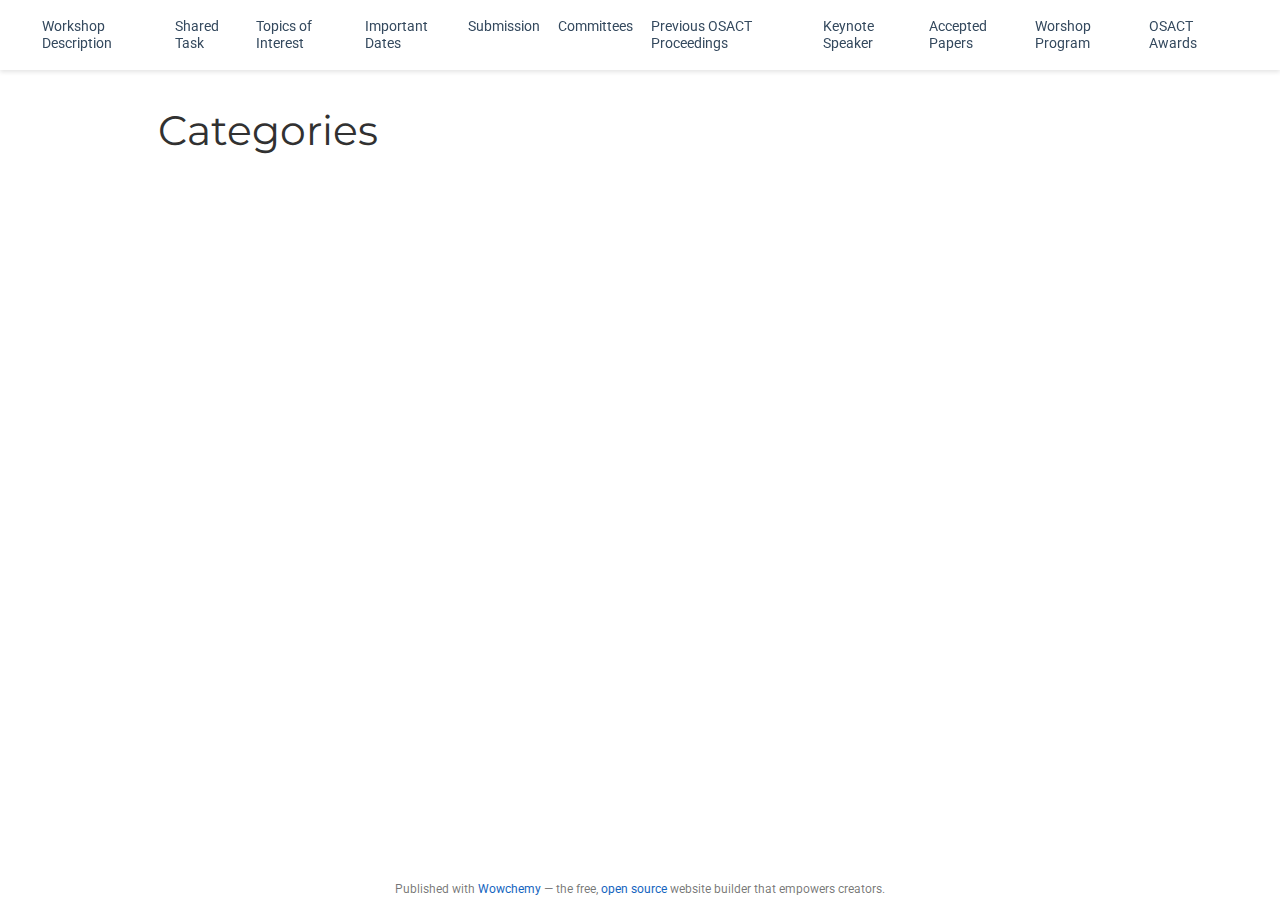
<file: categories/page/1/index.html>
<!DOCTYPE html><html><head><title>https://OSACT-LREC.github.io/categories/</title><link rel="canonical" href="https://OSACT-LREC.github.io/categories/"/><meta name="robots" content="noindex"><meta charset="utf-8" /><meta http-equiv="refresh" content="0; url=https://OSACT-LREC.github.io/categories/" /></head></html>
</file>
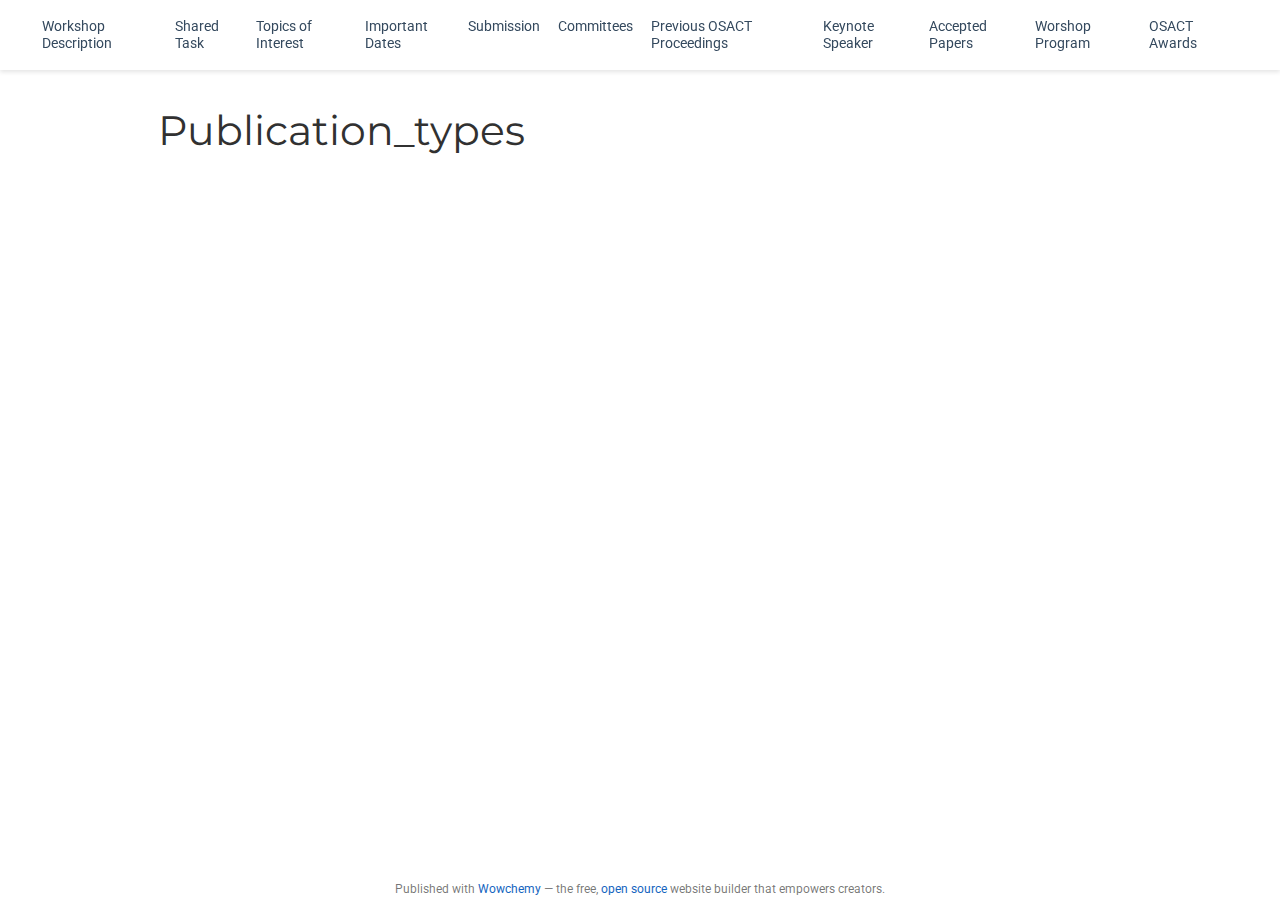
<file: publication_types/page/1/index.html>
<!DOCTYPE html><html><head><title>https://OSACT-LREC.github.io/publication_types/</title><link rel="canonical" href="https://OSACT-LREC.github.io/publication_types/"/><meta name="robots" content="noindex"><meta charset="utf-8" /><meta http-equiv="refresh" content="0; url=https://OSACT-LREC.github.io/publication_types/" /></head></html>
</file>
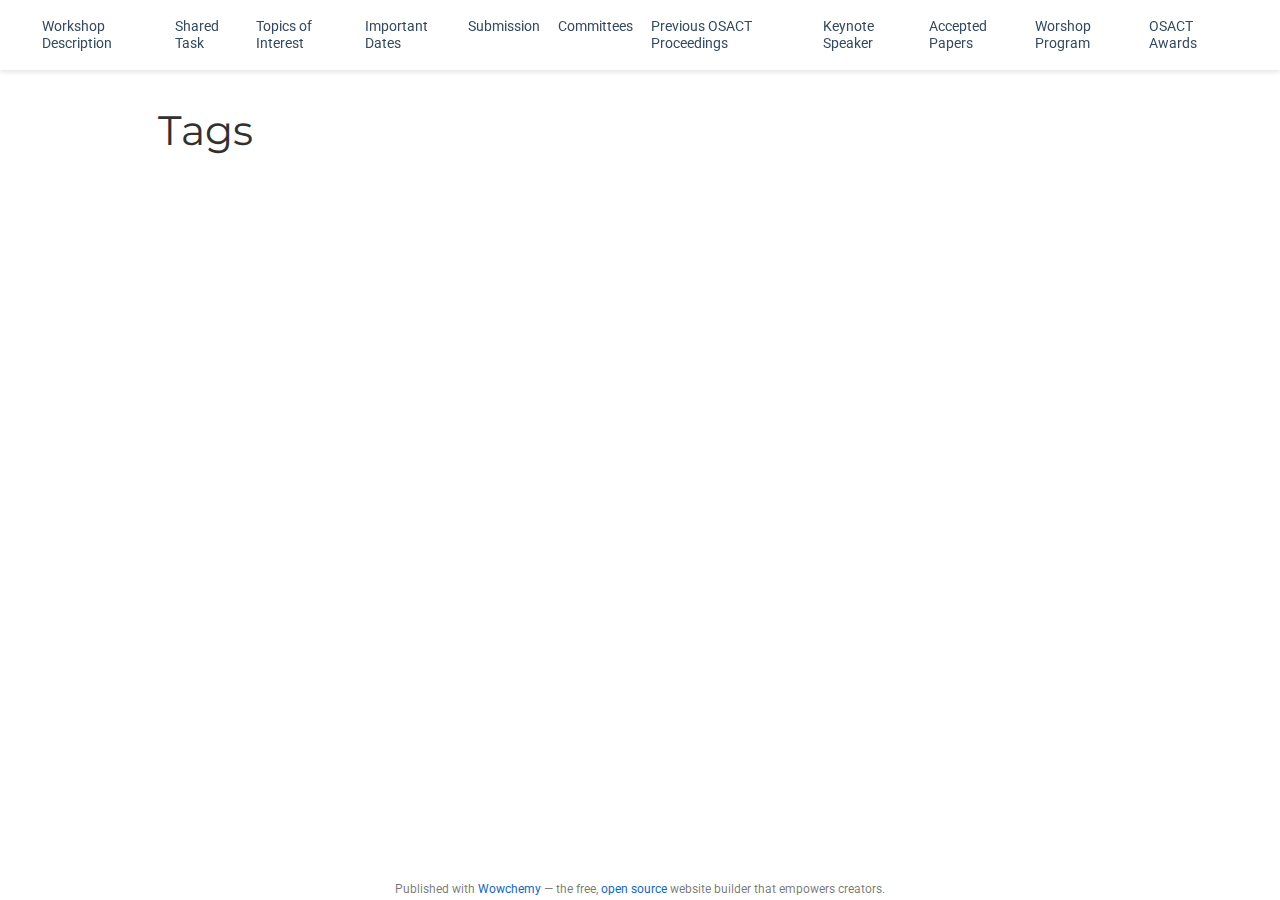
<file: tags/page/1/index.html>
<!DOCTYPE html><html><head><title>https://OSACT-LREC.github.io/tags/</title><link rel="canonical" href="https://OSACT-LREC.github.io/tags/"/><meta name="robots" content="noindex"><meta charset="utf-8" /><meta http-equiv="refresh" content="0; url=https://OSACT-LREC.github.io/tags/" /></head></html>
</file>
